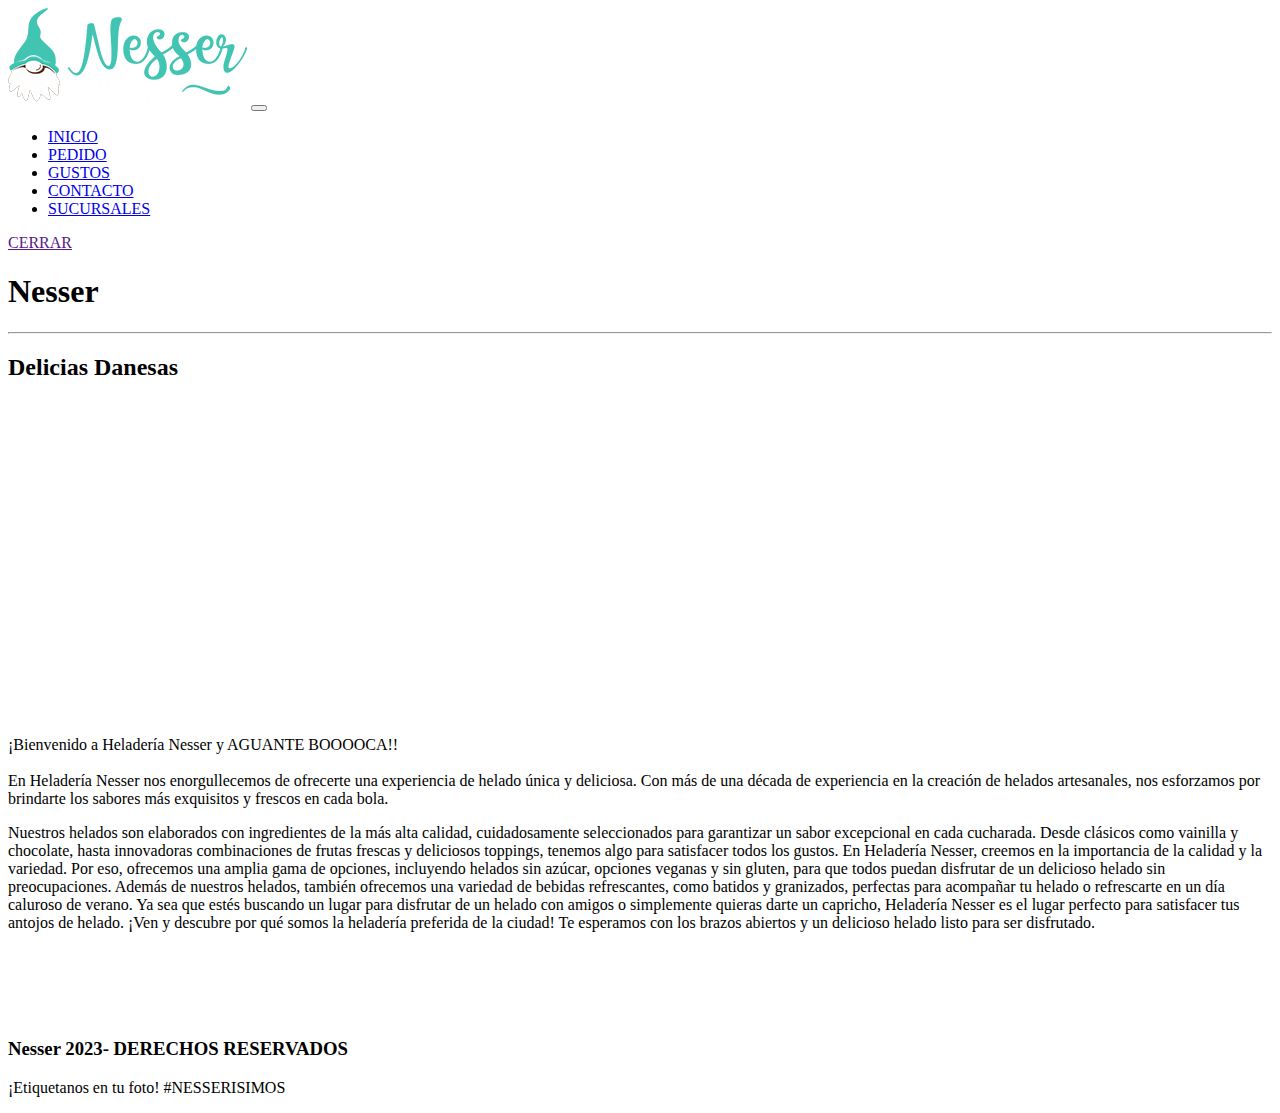
<file: index.html>
<!DOCTYPE html>
<html lang="en">

<head>
  <meta charset="UTF-8">
  <meta name="viewport" content="width=device-width, initial-scale=1.0">
  <meta name="description" content="Descripción de tu página aquí">
  <title>Heladería Nesser</title>
  <!-- css bs -->
  <link href="https://cdn.jsdelivr.net/npm/bootstrap@5.3.2/dist/css/bootstrap.min.css" rel="stylesheet"
    integrity="sha384-T3c6CoIi6uLrA9TneNEoa7RxnatzjcDSCmG1MXxSR1GAsXEV/Dwwykc2MPK8M2HN" crossorigin="anonymous">
  <link rel="stylesheet" href="css/estilo.css">
</head>

<body>
  <header class="encabezado">

    <a href="">

    </a>

    <nav class="navbar navbar-expand-lg menuHamburguesa">
      <div class="container-fluid">
        <a class="navbar-brand" href="#"><img class="logonesser" src="img/logo-nesser.png" alt="Logo de Nesser"></a>
        <button class="navbar-toggler" type="button" data-bs-toggle="collapse" data-bs-target="#navbarNav"
          aria-controls="navbarNav" aria-expanded="false" aria-label="Toggle navigation">
          <span class="navbar-toggler-icon"></span>
        </button>
        <div class="collapse navbar-collapse" id="navbarNav">
          <ul class="navbar-nav">
            <li class="nav-item">
              <a class="nav-link" aria-current="page" href="index.html">INICIO</a>
            </li>
            <li class="nav-item">
              <a class="nav-link" href="html/pedido.html">PEDIDO</a>
            </li>
            <li class="nav-item">
              <a class="nav-link" href="html/gustos.html">GUSTOS</a>
            </li>
            <li class="nav-item">
              <a class="nav-link" href="html/contacto.html">CONTACTO</a>
            </li>
            <li class="nav-item">
              <a class="nav-link" href="html/sucursales.html">SUCURSALES</a>
            </li>
          </ul>
        </div>
      </div>
    </nav>

    <a class="btnCerrar" href="">CERRAR</a>
  </header>

  <!-- menu -->

  <main>

    <h1>Nesser</h1>
    <hr>
    <h2>Delicias Danesas</h2>
    <iframe width="560" height="315" src="https://www.youtube.com/embed/AlmAWczZt-I?si=ADBnVHpElHCRdiDK"
      title="YouTube video player" frameborder="0"
      allow="accelerometer; autoplay; clipboard-write; encrypted-media; gyroscope; picture-in-picture; web-share"
      allowfullscreen class="videito"></iframe>
    <p>¡Bienvenido a Heladería Nesser y AGUANTE BOOOOCA!!
      <br>
      <br>

      En Heladería Nesser nos enorgullecemos de ofrecerte una experiencia de helado única y deliciosa. Con más de una
      década de experiencia en la creación de helados artesanales, nos esforzamos por brindarte los sabores más
      exquisitos y frescos en cada bola.</p>
    <p>

      Nuestros helados son elaborados con ingredientes de la más alta calidad, cuidadosamente seleccionados para
      garantizar un sabor excepcional en cada cucharada. Desde clásicos como vainilla y chocolate, hasta innovadoras
      combinaciones de frutas frescas y deliciosos toppings, tenemos algo para satisfacer todos los gustos.

      En Heladería Nesser, creemos en la importancia de la calidad y la variedad. Por eso, ofrecemos una amplia gama de
      opciones, incluyendo helados sin azúcar, opciones veganas y sin gluten, para que todos puedan disfrutar de un
      delicioso helado sin preocupaciones.

      Además de nuestros helados, también ofrecemos una variedad de bebidas refrescantes, como batidos y granizados,
      perfectas para acompañar tu helado o refrescarte en un día caluroso de verano.

      Ya sea que estés buscando un lugar para disfrutar de un helado con amigos o simplemente quieras darte un capricho,
      Heladería Nesser es el lugar perfecto para satisfacer tus antojos de helado.

      ¡Ven y descubre por qué somos la heladería preferida de la ciudad! Te esperamos con los brazos abiertos y un
      delicioso helado listo para ser disfrutado.</p>
  </main>
  <br><br><br><br>
  <footer>
    <h3>Nesser 2023- DERECHOS RESERVADOS</h3>
    <p> ¡Etiquetanos en tu foto! #NESSERISIMOS </p>
  </footer>
  <script src="https://cdn.jsdelivr.net/npm/bootstrap@5.3.2/dist/js/bootstrap.bundle.min.js"
    integrity="sha384-C6RzsynM9kWDrMNeT87bh95OGNyZPhcTNXj1NW7RuBCsyN/o0jlpcV8Qyq46cDfL"
    crossorigin="anonymous">
  
  </script>

</body>

</html>
</file>
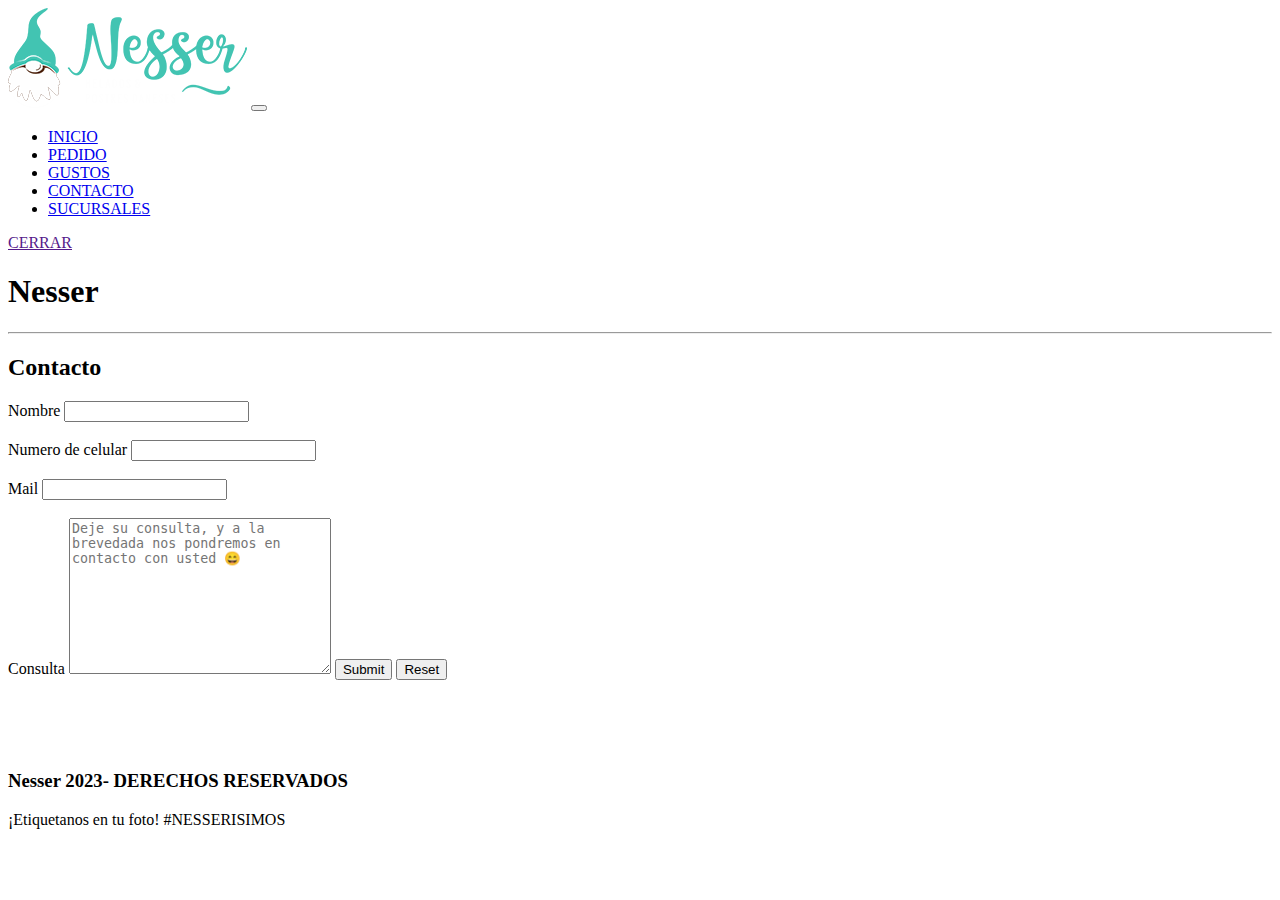
<file: html/contacto.html>
<!-- aca quiero poner una pagina que tenga
nombre
numero de celular
mail
consulta
boton que diga "enviar" y luego se habra una pagina nueva en esa ventana que diga "su consulta nos ayuda a ser mejores para usted. Gracias!" -->


<!DOCTYPE html>
<html lang="es">

<head>
    <meta charset="UTF-8">
    <meta name="viewport" content="width=device-width, initial-scale=1.0">
    <title>Contacto</title>
    <link href="https://cdn.jsdelivr.net/npm/bootstrap@5.3.2/dist/css/bootstrap.min.css" rel="stylesheet"
    integrity="sha384-T3c6CoIi6uLrA9TneNEoa7RxnatzjcDSCmG1MXxSR1GAsXEV/Dwwykc2MPK8M2HN" crossorigin="anonymous">
<link rel="stylesheet" href="../css/estilo.css">
</head>

<body>
    <header class="encabezado">

        <a href="">
            
        </a>

        <nav class="navbar navbar-expand-lg menuHamburguesa">
            <div class="container-fluid">
              <a class="navbar-brand" href="../index.html"><img class="logonesser" src="../img/logo-nesser.png" alt="Logo de Nesser"></a>
              <button class="navbar-toggler" type="button" data-bs-toggle="collapse" data-bs-target="#navbarNav"
                aria-controls="navbarNav" aria-expanded="false" aria-label="Toggle navigation">
                <span class="navbar-toggler-icon"></span>
              </button>
              <div class="collapse navbar-collapse" id="navbarNav">
                <ul class="navbar-nav">
                  <li class="nav-item">
                    <a class="nav-link" aria-current="page" href="../index.html">INICIO</a>
                  </li>
                  <li class="nav-item">
                    <a class="nav-link" href="pedido.html">PEDIDO</a>
                  </li>
                  <li class="nav-item">
                    <a class="nav-link" href="gustos.html">GUSTOS</a>
                  </li>
                  <li class="nav-item">
                    <a class="nav-link" href="contacto.html">CONTACTO</a>
                  </li>
                  <li class="nav-item">
                    <a class="nav-link" href="sucursales.html">SUCURSALES</a>
                  </li>
                </ul>
              </div>
            </div>
          </nav>
       

        <a class="btnCerrar" href="">CERRAR</a>
    </header>

    <main>
<h1>Nesser</h1>
<hr>
        <h2>Contacto</h2>

        <form>
            <label for="Nombre" > Nombre </label>
            <input type="text" id="Nombre"> 

            <br><br>
            <label for="Numero de celular" > Numero de celular </label>
            <input type="text" id="Numero de celular">

            <br><br>
            <label for="Mail"> Mail </label>
            <input type="text" id="Mail" >

            <br><br>
            <label for="Consulta"> Consulta </label>
            <textarea name="" id="" cols="30" rows="10" placeholder="Deje su consulta, y a la brevedada nos pondremos en contacto con usted 😄"></textarea>
<input class="btnContacto" type="submit">
<input class="btnContacto" type="reset">

        </form>
        
    </main>
    <br><br><br><br>

    <footer>
        <h3>Nesser 2023- DERECHOS RESERVADOS</h3>
        <p> ¡Etiquetanos en tu foto! #NESSERISIMOS     </p>
    </footer>
    <script src="https://cdn.jsdelivr.net/npm/bootstrap@5.3.2/dist/js/bootstrap.bundle.min.js"
    integrity="sha384-C6RzsynM9kWDrMNeT87bh95OGNyZPhcTNXj1NW7RuBCsyN/o0jlpcV8Qyq46cDfL"
    crossorigin="anonymous"></script>
</body>

</html>
</file>
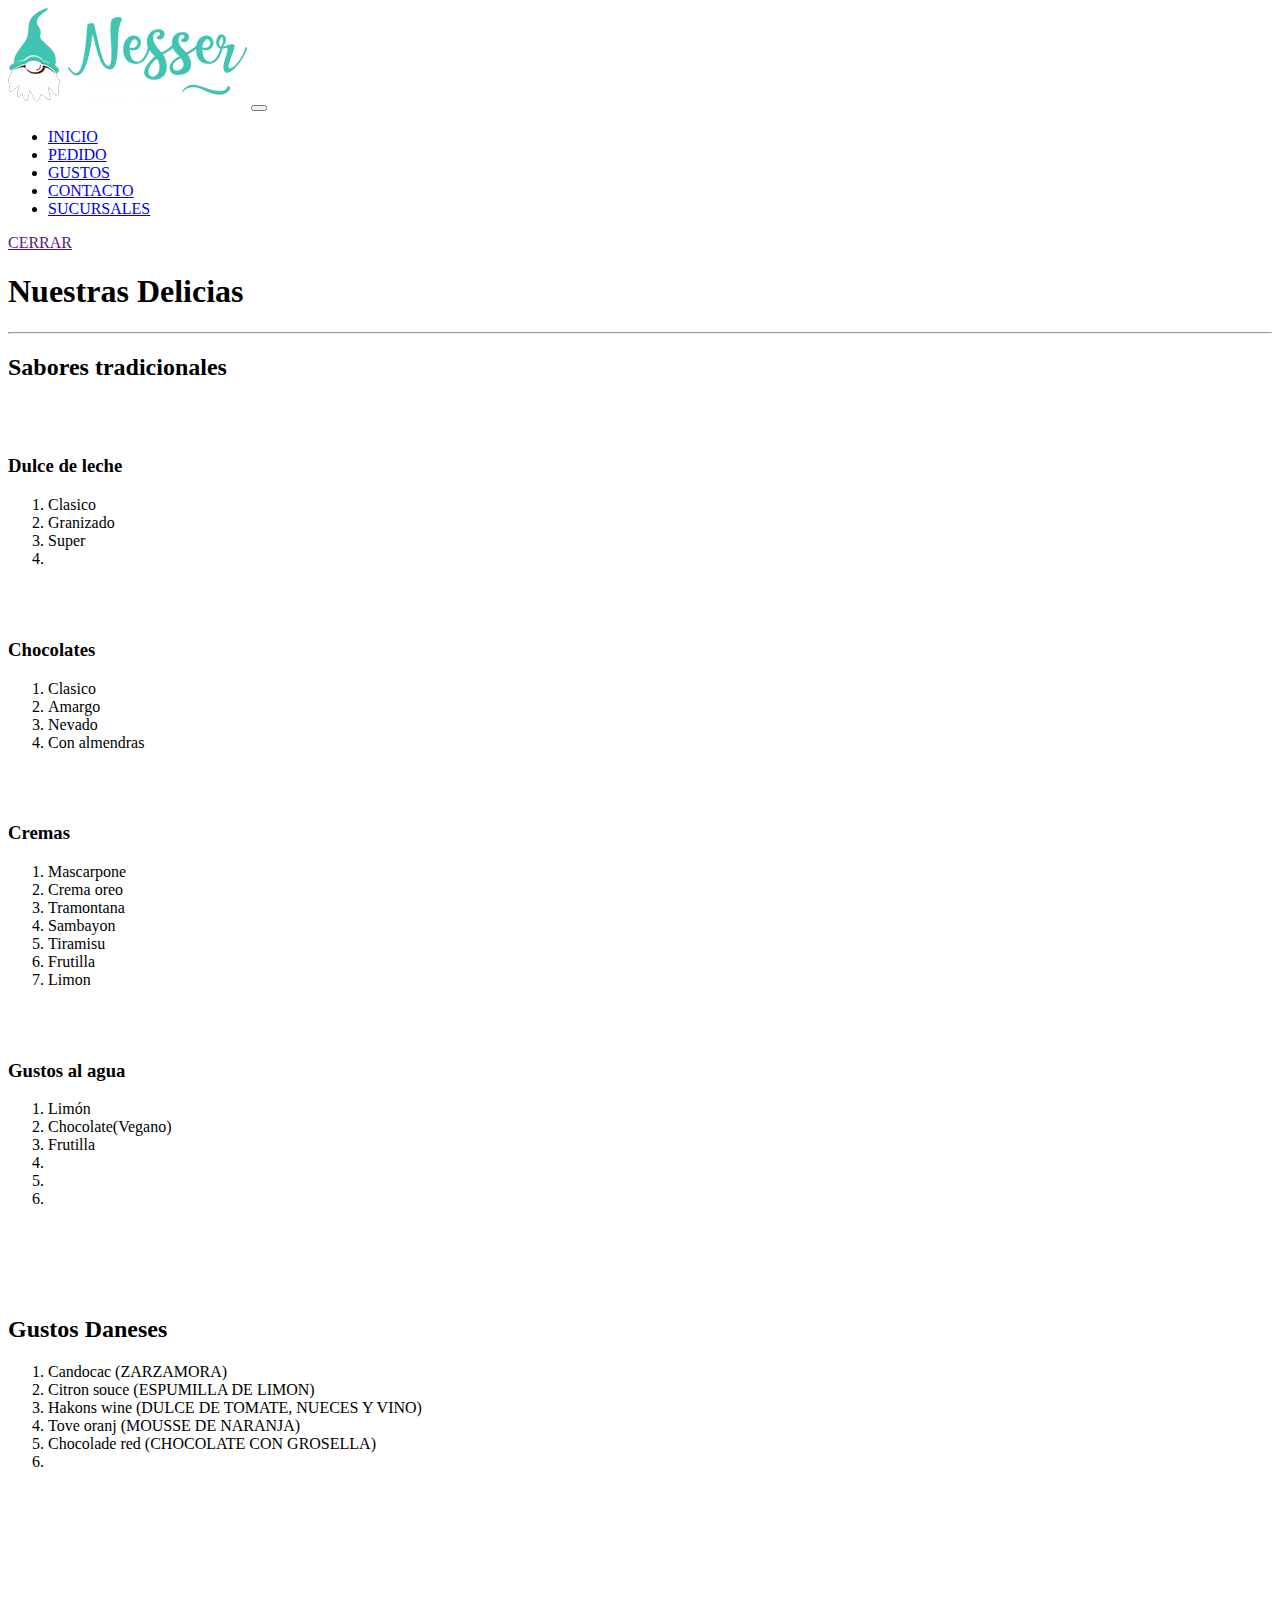
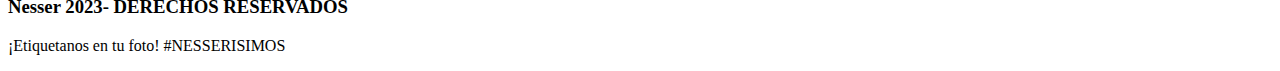
<file: html/gustos.html>
<!-- todos los gustos en cuadrados -->
<!DOCTYPE html>
<html lang="es">

<head>
    <meta charset="UTF-8">
    <meta name="viewport" content="width=device-width, initial-scale=1.0">
    <title>Gustos</title>
    <link href="https://cdn.jsdelivr.net/npm/bootstrap@5.3.2/dist/css/bootstrap.min.css" rel="stylesheet"
    integrity="sha384-T3c6CoIi6uLrA9TneNEoa7RxnatzjcDSCmG1MXxSR1GAsXEV/Dwwykc2MPK8M2HN" crossorigin="anonymous">
    <link rel="stylesheet" href="../css/estilo.css">
</head>

<body>
    <header class="encabezado">

        <a href="">
             </a>

        <nav class="navbar navbar-expand-lg menuHamburguesa">
            <div class="container-fluid">
              <a class="navbar-brand" href="../index.html" ><img class="logonesser" src="../img/logo-nesser.png" alt="Logo de Nesser" ></a>
              <button class="navbar-toggler" type="button" data-bs-toggle="collapse" data-bs-target="#navbarNav"
                aria-controls="navbarNav" aria-expanded="false" aria-label="Toggle navigation">
                <span class="navbar-toggler-icon"></span>
              </button>
              <div class="collapse navbar-collapse" id="navbarNav">
                <ul class="navbar-nav">
                  <li class="nav-item">
                    <a class="nav-link" aria-current="page" href="../index.html">INICIO</a>
                  </li>
                  <li class="nav-item">
                    <a class="nav-link" href="pedido.html">PEDIDO</a>
                  </li>
                  <li class="nav-item">
                    <a class="nav-link" href="gustos.html">GUSTOS</a>
                  </li>
                  <li class="nav-item">
                    <a class="nav-link" href="contacto.html">CONTACTO</a>
                  </li>
                  <li class="nav-item">
                    <a class="nav-link" href="sucursales.html">SUCURSALES</a>
                  </li>
                </ul>
              </div>
            </div>
          </nav>
        

        <a class="btnCerrar" href="">CERRAR</a>
    </header>

    <main>
        <h1>Nuestras Delicias</h1>
       <hr>
       <h2>Sabores tradicionales</h2>
       <br><br>
    <h3>Dulce de leche</h3>
       <li>
        <ol>
            <li>Clasico</li>
            <li>Granizado</li>
            <li>Super</li>
            <li></li>
        </ol>
     </li>
     <br><br>
<h3>Chocolates</h3>
     <li>
    <ol>
        <li>Clasico</li>
        <li>Amargo</li>
        <li>Nevado</li>
        <li>Con almendras</li>
    </ol>
</li>    
<br><br>
<h3>Cremas</h3>
<li>
    <ol>
        <li>Mascarpone</li>
        <li>Crema oreo</li>
        <li>Tramontana</li>
        <li>Sambayon</li>
        <li>Tiramisu</li>
        <li>Frutilla</li>
        <li>Limon</li>
    </ol>
</li>    
    <br><br>
    <h3>Gustos al agua</h3>

<li>
    <ol>
        <li>Limón</li>
        <li>Chocolate(Vegano)</li>
        <li>Frutilla</li>
        <li></li>
        <li></li>
        <li></li>
    </ol>
</li>
<br><br><br><br>
<h2>Gustos Daneses</h2>
<li>
    <ol>
        <li>Candocac (ZARZAMORA)</li>
        <li>Citron souce (ESPUMILLA DE LIMON)</li>
        <li>Hakons wine (DULCE DE TOMATE, NUECES Y VINO)</li>
        <li>Tove oranj (MOUSSE DE NARANJA)</li>
        <li>Chocolade red (CHOCOLATE CON GROSELLA)</li>
        <li></li>
    </ol>
</li>
<br><br><br><br><br>



    </main>

    <footer>
        <h3>Nesser 2023- DERECHOS RESERVADOS</h3>
        <p> ¡Etiquetanos en tu foto! #NESSERISIMOS     </p>
    </footer>
    <script src="https://cdn.jsdelivr.net/npm/bootstrap@5.3.2/dist/js/bootstrap.bundle.min.js"
    integrity="sha384-C6RzsynM9kWDrMNeT87bh95OGNyZPhcTNXj1NW7RuBCsyN/o0jlpcV8Qyq46cDfL"
    crossorigin="anonymous"></script>
</body>

</html>
</file>
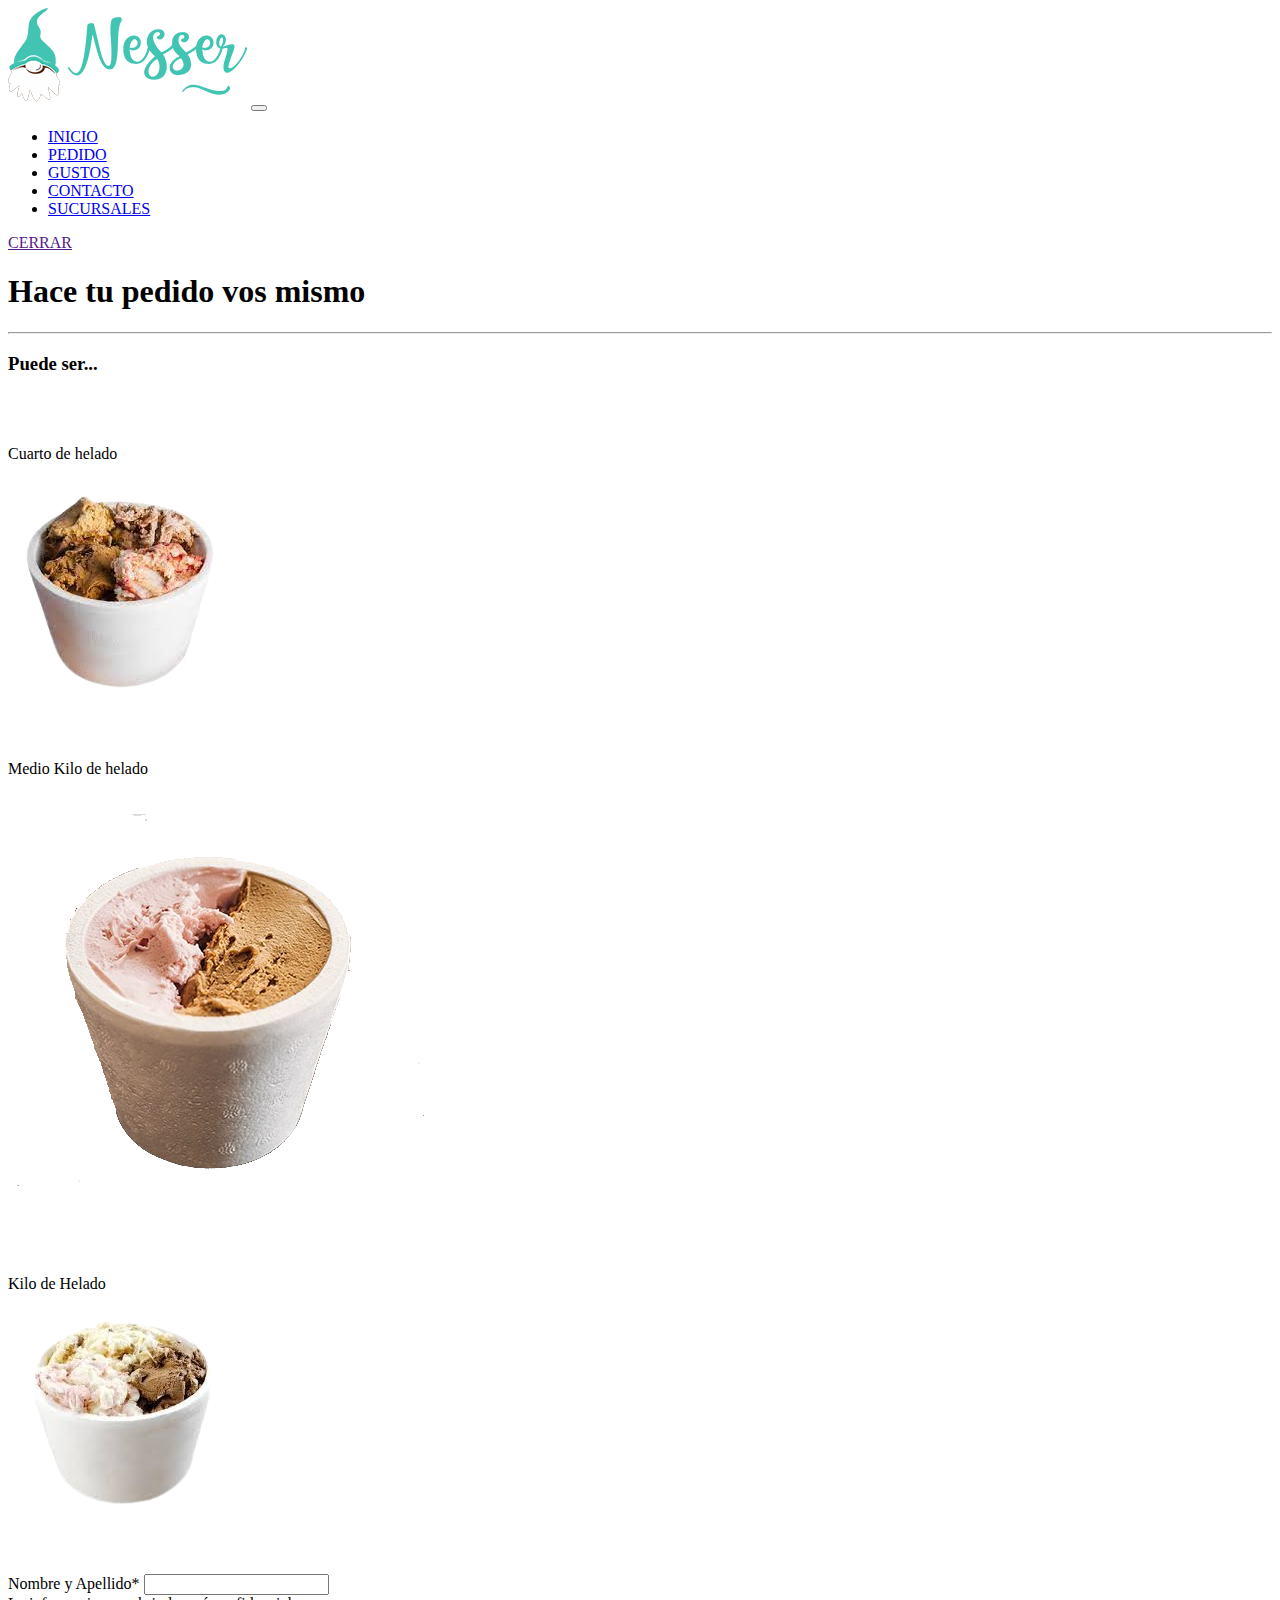
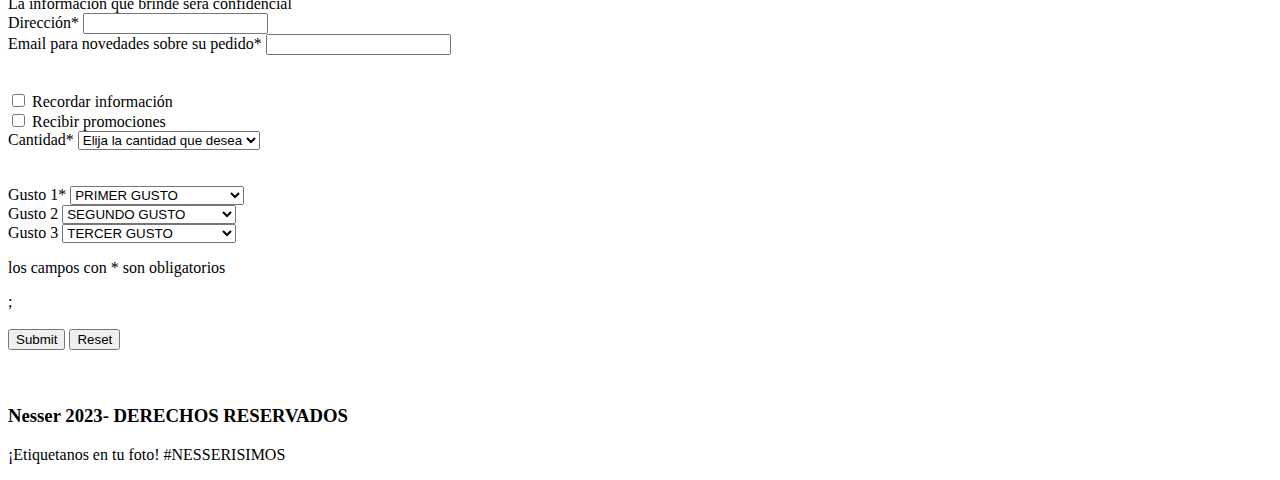
<file: html/pedido.html>
<!-- aca quiero poner un box para hacer un pedido -->
<!DOCTYPE html>
<html lang="es">

<head>
    <meta charset="UTF-8">
    <meta name="viewport" content="width=device-width, initial-scale=1.0">
    <title>Pedido</title>
    <link href="https://cdn.jsdelivr.net/npm/bootstrap@5.3.2/dist/css/bootstrap.min.css" rel="stylesheet"
        integrity="sha384-T3c6CoIi6uLrA9TneNEoa7RxnatzjcDSCmG1MXxSR1GAsXEV/Dwwykc2MPK8M2HN" crossorigin="anonymous">
    <link rel="stylesheet" href="../css/estilo.css">
</head>

<body>
    <header class="encabezado">

        <a href="">
        </a>

       

        

        <nav class="navbar navbar-expand-lg menuHamburguesa">
            <div class="container-fluid">
              <a class="navbar-brand" href="../index.html"><img class="logonesser" src="../img/logo-nesser.png" alt="Logo de Nesser"></a>
              <button class="navbar-toggler" type="button" data-bs-toggle="collapse" data-bs-target="#navbarNav"
                aria-controls="navbarNav" aria-expanded="false" aria-label="Toggle navigation">
                <span class="navbar-toggler-icon"></span>
              </button>
              <div class="collapse navbar-collapse" id="navbarNav">
                <ul class="navbar-nav">
                  <li class="nav-item">
                    <a class="nav-link" aria-current="page" href="../index.html">INICIO</a>
                  </li>
                  <li class="nav-item">
                    <a class="nav-link" href="pedido.html">PEDIDO</a>
                  </li>
                  <li class="nav-item">
                    <a class="nav-link" href="gustos.html">GUSTOS</a>
                  </li>
                  <li class="nav-item">
                    <a class="nav-link" href="contacto.html">CONTACTO</a>
                  </li>
                  <li class="nav-item">
                    <a class="nav-link" href="sucursales.html">SUCURSALES</a>
                  </li>
                </ul>
              </div>
            </div>
          </nav>

        <a class="btnCerrar" href="">CERRAR</a>
    </header>

    <main>
        <h1 class="txtPedido">Hace tu pedido vos mismo</h1>
        <hr>
        <h3>Puede ser...</h3>
        <br><br>


        <div>
            <p>Cuarto de helado</p>
            <img class="cuartodehelado" src="../img/cuarto de helado.png" alt="cuarto-de-helado">

        </div>
        <br><br>
        <div>
            <p>Medio Kilo de helado</p>
            <img class="mediodehelado" src="../img/medio de helado.png" alt="medio-de-helado">

        </div>
        <br><br>

        <div>
            <p>Kilo de Helado</p>
            <img class="kilodehelado" src="../img/kilo de helado.png" alt="kilo-de-helado">

        </div>
        <br><br>

        <form>
            <div class="mb-3">
              <label for="exampleInputEmail1" class="form-label">Nombre y Apellido*</label>
              <input type="email" class="form-control" id="exampleInputEmail1" aria-describedby="emailHelp">
              <div id="emailHelp" class="form-text">La informacion que brinde será confidencial</div>
            </div>
            <div class="mb-3">
              <label for="exampleInputPassword1" class="form-label">Dirección*</label>
              <input type="password" class="form-control" id="exampleInputPassword1">
            </div>
            <div class="mb-3">
                <label for="exampleInputPassword1" class="form-label">Email para novedades sobre su pedido*</label>
                <input type="password" class="form-control" id="exampleInputPassword1">
              </div>
            <br>
            <br>
            <div class="mb-3 form-check">
              <input type="checkbox" class="form-check-input" id="exampleCheck1">
              <label class="form-check-label" for="exampleCheck1">Recordar información</label>
            </div>
            <div class="mb-3 form-check">
                <input type="checkbox" class="form-check-input" id="exampleCheck1">
                <label class="form-check-label" for="exampleCheck1">Recibir promociones</label>
              </div>
            
          </form>
        
        <form>

            <label for="Cantidad"> Cantidad* </label>
            <select name="" id="">
                <option value="">Elija la cantidad que desea</option>
                <option value="">Cuarto kilo</option>
                <option value="">Medio kilo</option>
                <option value="">Kilo</option>
            </select>
            <br><br>

            <br>
            <label for="Gusto 1"> Gusto 1* </label>
            <select name="sabor" id="sabor">
                <option value="">PRIMER GUSTO</option>
                <option value="">Dulce de leche </option>
                <option value="">DDL Granizado</option>
                <option value="">DDL Super</option>
                <option value="">Chocolate</option>
                <option value="">Chocolate amargo </option>
                <option value="">Chocolate nevado </option>
                <option value="">Chocolate con almendras</option>
                <option value="">Mascarpone</option>
                <option value="">Crema Oreo</option>
                <option value="">Tramontana</option>
                <option value="">Sambayon</option>
                <option value="">Tiramisu</option>
                <option value="">Frutilla a la crema</option>
                <option value="">Frutilla al agua</option>
                <option value="">Limon a la crema</option>
                <option value="">Limon al agua</option>
                <option value="">Chocolate vegano</option>
            </select>

            <!-- <input class="casilleroPedido" type="text" id="Gusto 1"> -->

            <br>
            <label for="Gusto 2"> Gusto 2 </label>
            <select name="sabor" id="sabor">
                <option value="">SEGUNDO GUSTO</option>
                <option value="">Dulce de leche </option>
                <option value="">DDL Granizado</option>
                <option value="">DDL Super</option>
                <option value="">Chocolate</option>
                <option value="">Chocolate amargo </option>
                <option value="">Chocolate nevado </option>
                <option value="">Chocolate con almendras</option>
                <option value="">Mascarpone</option>
                <option value="">Crema Oreo</option>
                <option value="">Tramontana</option>
                <option value="">Sambayon</option>
                <option value="">Tiramisu</option>
                <option value="">Frutilla a la crema</option>
                <option value="">Frutilla al agua</option>
                <option value="">Limon a la crema</option>
                <option value="">Limon al agua</option>
                <option value="">Chocolate vegano</option>
            </select>

            <br>
            <label for="Gusto 3"> Gusto 3 </label>
            <select name="sabor" id="sabor">
                <option value="">TERCER GUSTO</option>
                <option value="">Dulce de leche </option>
                <option value="">DDL Granizado</option>
                <option value="">DDL Super</option>
                <option value="">Chocolate</option>
                <option value="">Chocolate amargo </option>
                <option value="">Chocolate nevado </option>
                <option value="">Chocolate con almendras</option>
                <option value="">Mascarpone</option>
                <option value="">Crema Oreo</option>
                <option value="">Tramontana</option>
                <option value="">Sambayon</option>
                <option value="">Tiramisu</option>
                <option value="">Frutilla a la crema</option>
                <option value="">Frutilla al agua</option>
                <option value="">Limon a la crema</option>
                <option value="">Limon al agua</option>
                <option value="">Chocolate vegano</option>
            </select>

            <p>los campos con * son obligatorios</p> ;

            <br><br>
            <input class="btnPedido" type="submit">
            <input class="btnPedido" type="reset">
            <br><br><br>
        </form>

    </main>

    <footer>
        <h3>Nesser 2023- DERECHOS RESERVADOS</h3>
        <p> ¡Etiquetanos en tu foto! #NESSERISIMOS </p>
    </footer>
    <script src="https://cdn.jsdelivr.net/npm/bootstrap@5.3.2/dist/js/bootstrap.bundle.min.js"
        integrity="sha384-C6RzsynM9kWDrMNeT87bh95OGNyZPhcTNXj1NW7RuBCsyN/o0jlpcV8Qyq46cDfL"
        crossorigin="anonymous"></script>
</body>

</html>
</file>
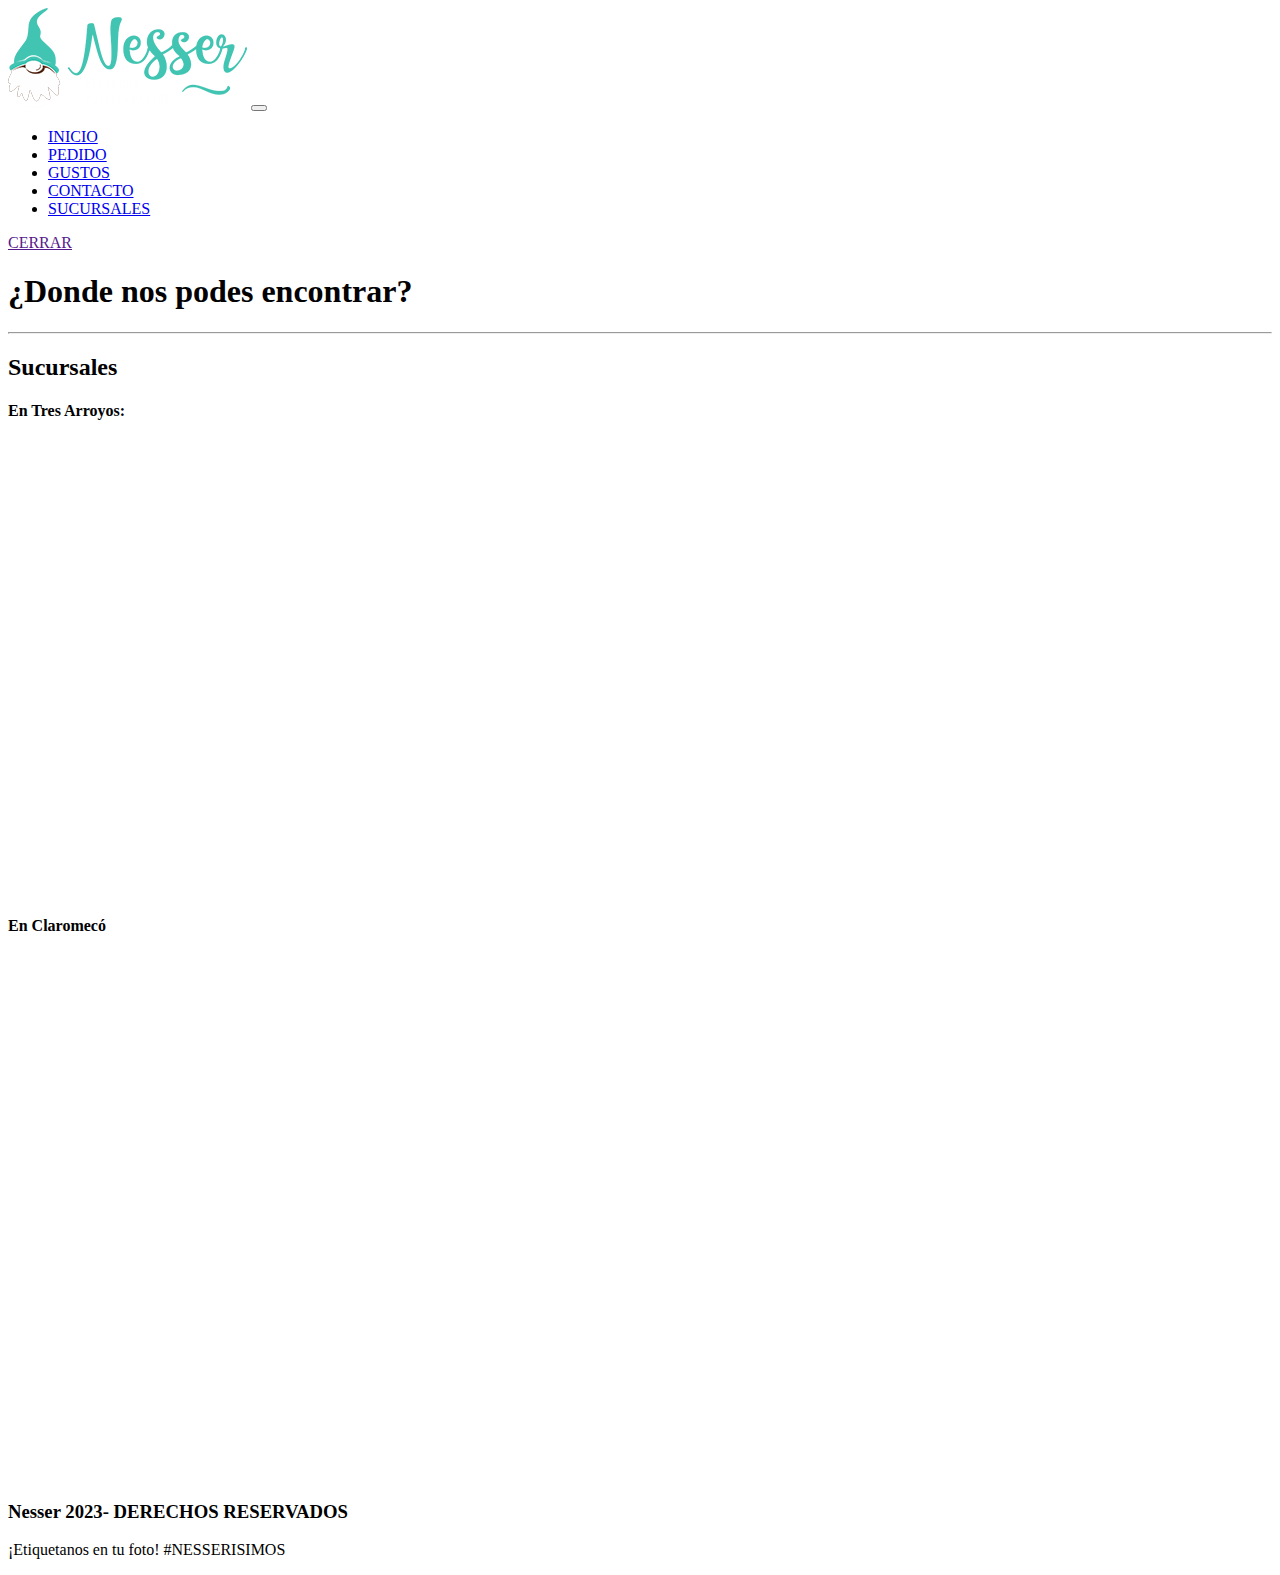
<file: html/sucursales.html>
<!-- aca quiero poner las sucursales siendo un screen de un maps -->
<!DOCTYPE html>
<html lang="es">

<head>
    <meta charset="UTF-8">
    <meta name="viewport" content="width=device-width, initial-scale=1.0">
    <title>Sucursales</title>
    <link href="https://cdn.jsdelivr.net/npm/bootstrap@5.3.2/dist/css/bootstrap.min.css" rel="stylesheet"
    integrity="sha384-T3c6CoIi6uLrA9TneNEoa7RxnatzjcDSCmG1MXxSR1GAsXEV/Dwwykc2MPK8M2HN" crossorigin="anonymous">
    <link rel="stylesheet" href="../css/estilo.css">
</head>

<body>
    <header class="encabezado">

        <a href="">
        </a>

        <nav class="navbar navbar-expand-lg menuHamburguesa">
            <div class="container-fluid">
              <a class="navbar-brand" href="../index.html"><img class="logonesser" src="../img/logo-nesser.png" alt="Logo de Nesser"></a>
              <button class="navbar-toggler" type="button" data-bs-toggle="collapse" data-bs-target="#navbarNav"
                aria-controls="navbarNav" aria-expanded="false" aria-label="Toggle navigation">
                <span class="navbar-toggler-icon"></span>
              </button>
              <div class="collapse navbar-collapse" id="navbarNav">
                <ul class="navbar-nav">
                  <li class="nav-item">
                    <a class="nav-link" aria-current="page" href="../index.html">INICIO</a>
                  </li>
                  <li class="nav-item">
                    <a class="nav-link" href="pedido.html">PEDIDO</a>
                  </li>
                  <li class="nav-item">
                    <a class="nav-link" href="gustos.html">GUSTOS</a>
                  </li>
                  <li class="nav-item">
                    <a class="nav-link" href="contacto.html">CONTACTO</a>
                  </li>
                  <li class="nav-item">
                    <a class="nav-link" href="sucursales.html">SUCURSALES</a>
                  </li>
                </ul>
              </div>
            </div>
          </nav>
        

        <a class="btnCerrar" href="">CERRAR</a>
    </header>

    <main>
        <h1>¿Donde nos podes encontrar?</h1>
        <hr>
        <h2>Sucursales</h2>
        <h4>En Tres Arroyos:</h4>
        <iframe
            src="https://www.google.com/maps/embed?pb=!1m18!1m12!1m3!1d1859.6025387182106!2d-60.27659019673327!3d-38.38446802953138!2m3!1f0!2f0!3f0!3m2!1i1024!2i768!4f13.1!3m3!1m2!1s0x95926daca0726edd%3A0x9c629433f98503e9!2sHelader%C3%ADa%20NESSER!5e0!3m2!1ses-419!2sar!4v1702417206549!5m2!1ses-419!2sar"
            width="600" height="450" style="border:0;" allowfullscreen="" loading="lazy"
            referrerpolicy="no-referrer-when-downgrade" class="mapa1"></iframe>

        <h4>En Claromecó</h4>
        <iframe
            src="https://www.google.com/maps/embed?pb=!1m18!1m12!1m3!1d3694.699380889409!2d-60.07525682742552!3d-38.85857381555744!2m3!1f0!2f0!3f0!3m2!1i1024!2i768!4f13.1!3m3!1m2!1s0x958dc36eb57b9211%3A0x48179b2e034d274a!2sHelader%C3%ADa%20Nesser!5e0!3m2!1ses-419!2sar!4v1702417354878!5m2!1ses-419!2sar"
            width="600" height="450" style="border:0;" allowfullscreen="" loading="lazy"
            referrerpolicy="no-referrer-when-downgrade" class="mapa2"></iframe>
    </main>
    <br><br><br><br>

    <footer>
        <h3>Nesser 2023- DERECHOS RESERVADOS</h3>
        <p> ¡Etiquetanos en tu foto! #NESSERISIMOS </p>
    </footer>
    <script src="https://cdn.jsdelivr.net/npm/bootstrap@5.3.2/dist/js/bootstrap.bundle.min.js"
    integrity="sha384-C6RzsynM9kWDrMNeT87bh95OGNyZPhcTNXj1NW7RuBCsyN/o0jlpcV8Qyq46cDfL"
    crossorigin="anonymous"></script>
</body>

</html>
</file>
<file: css/estilo.css>
/*# sourceMappingURL=estilo.css.map */
</file>
